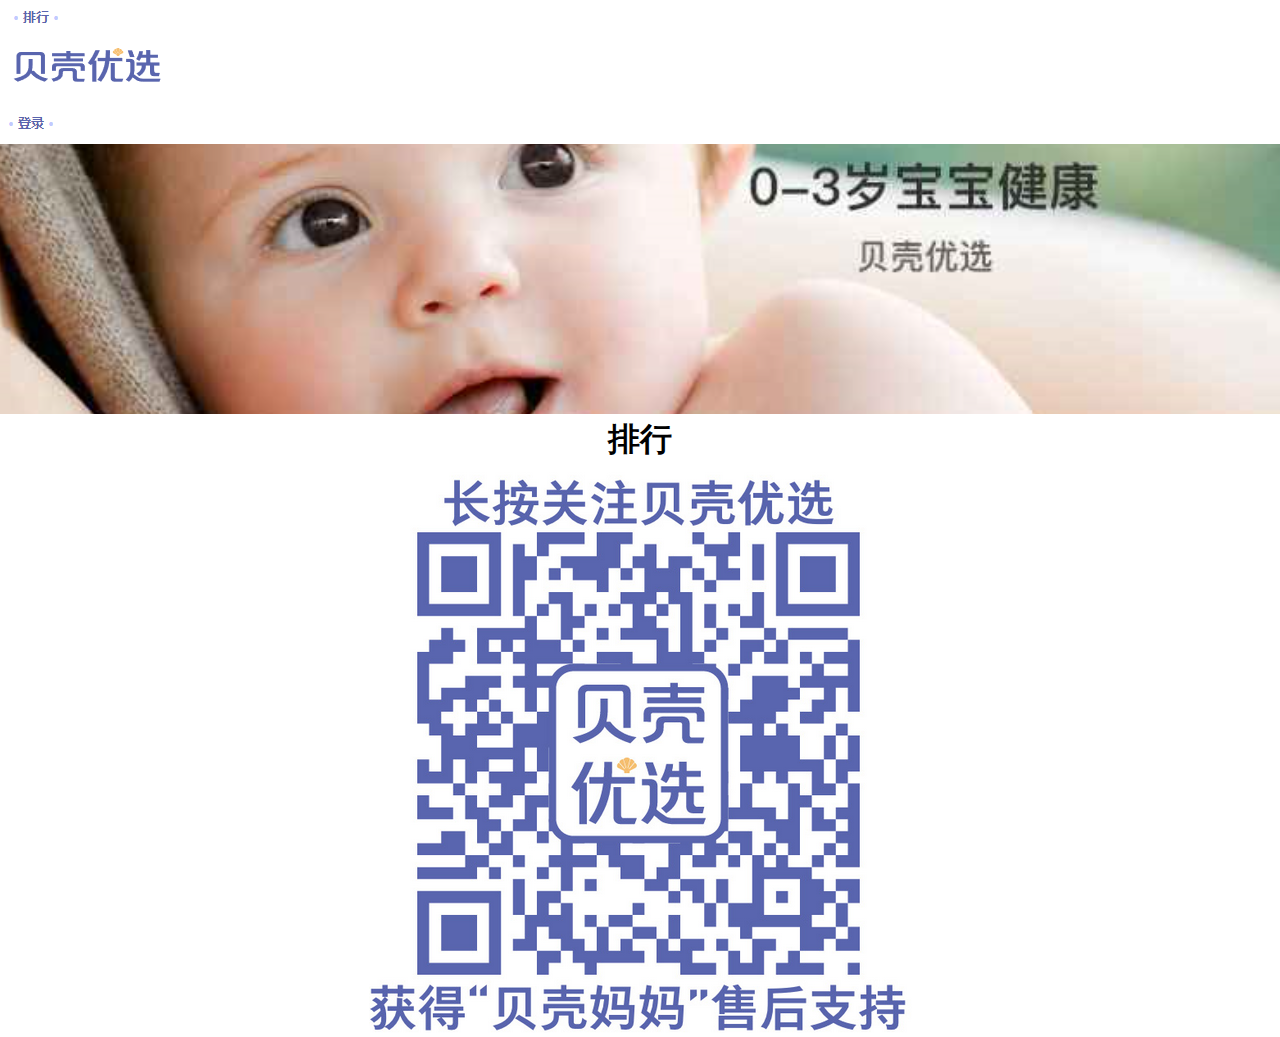
<file: src/main/resources/templates/index.html>
<!DOCTYPE html>
<html xmlns:th="http://www.thymeleaf.org">
<head >
	<meta charset="UTF-8" />
	<title >贝壳优选</title >
	<link rel="stylesheet" href="../static/styles/layout.css" >

</head >
<body >
	<div id="header">
		<ul>
			<li><a href="#"><img src="../static/images/paihang.png"></a></li>
			<li><a href=""><img src="../static/images/logo.png"></a></li>
			<li><a href=""><img src="../static/images/login.png"></a></li>
		</ul>
	</div>
	<div id="main">
		<img src="../static/images/mainImage.png" />
	</div>
	<div id="list">
		<h1 align="center">排行</h1>
	</div>
	<div id="QRCode" align="center">
		<img src="../static/images/qr.png" />
	</div>
</body >
</html >
</file>
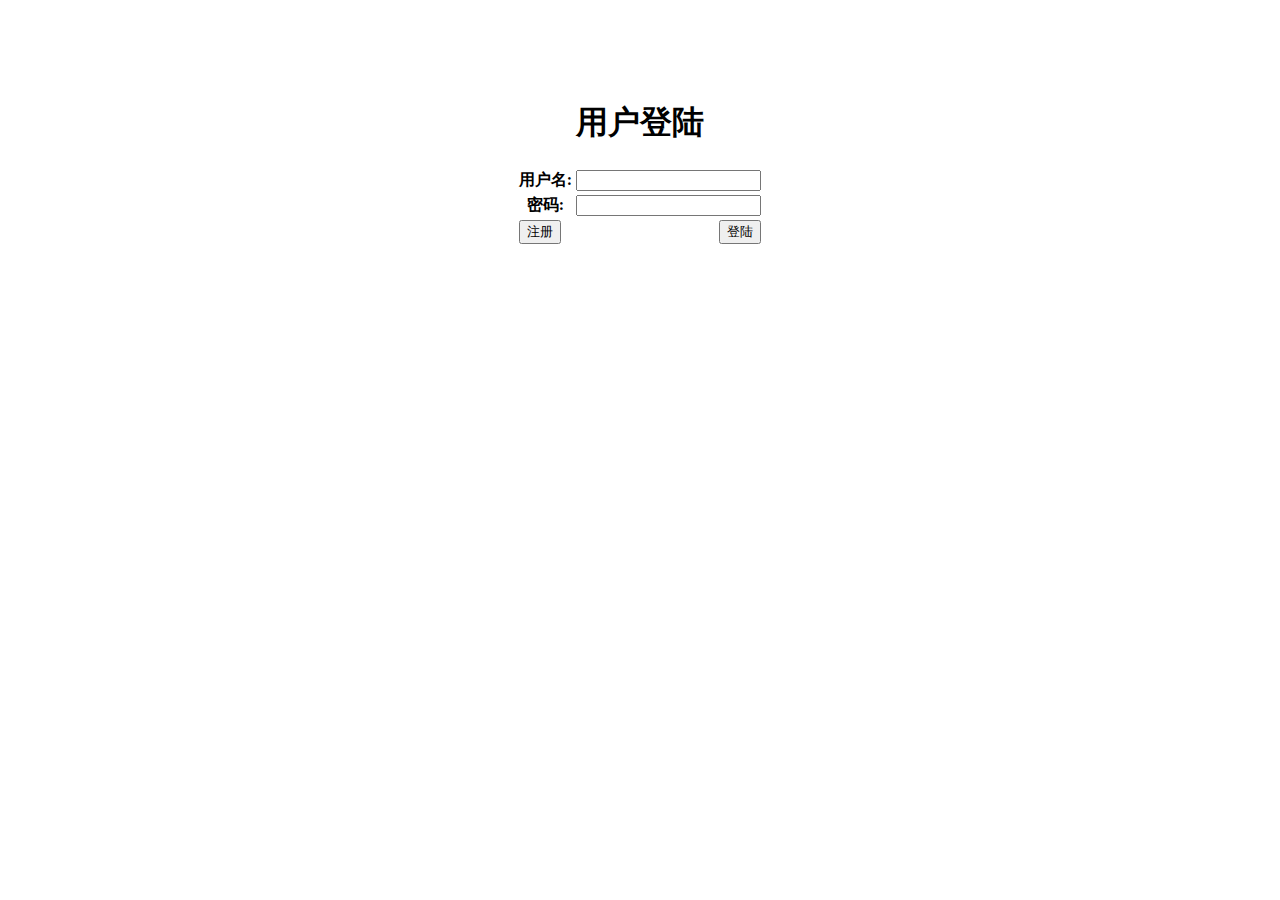
<file: src/main/resources/templates/login.html>
<!DOCTYPE html>
<html lang="en" >
<head >
	<meta charset="UTF-8" />
	<title >登陆</title >
</head >
<body >
<br/>
<br/>
<br/>
<br/>
<h1 align="center">用户登陆</h1>
<form action="#" method="post">
	<table align="center">
		<tr>
			<th>用户名:</th>
			<td><input type="text" name="nickname"/></td>
		</tr>
		<tr>
			<th>密码:</th>
			<td><input type="password" name="password"/></td>
		</tr>
		<tr>
			<td><button>注册</button></td>
			<td align="right"><button>登陆</button></td>
		</tr>
	</table>
</body >
</html >
</file>
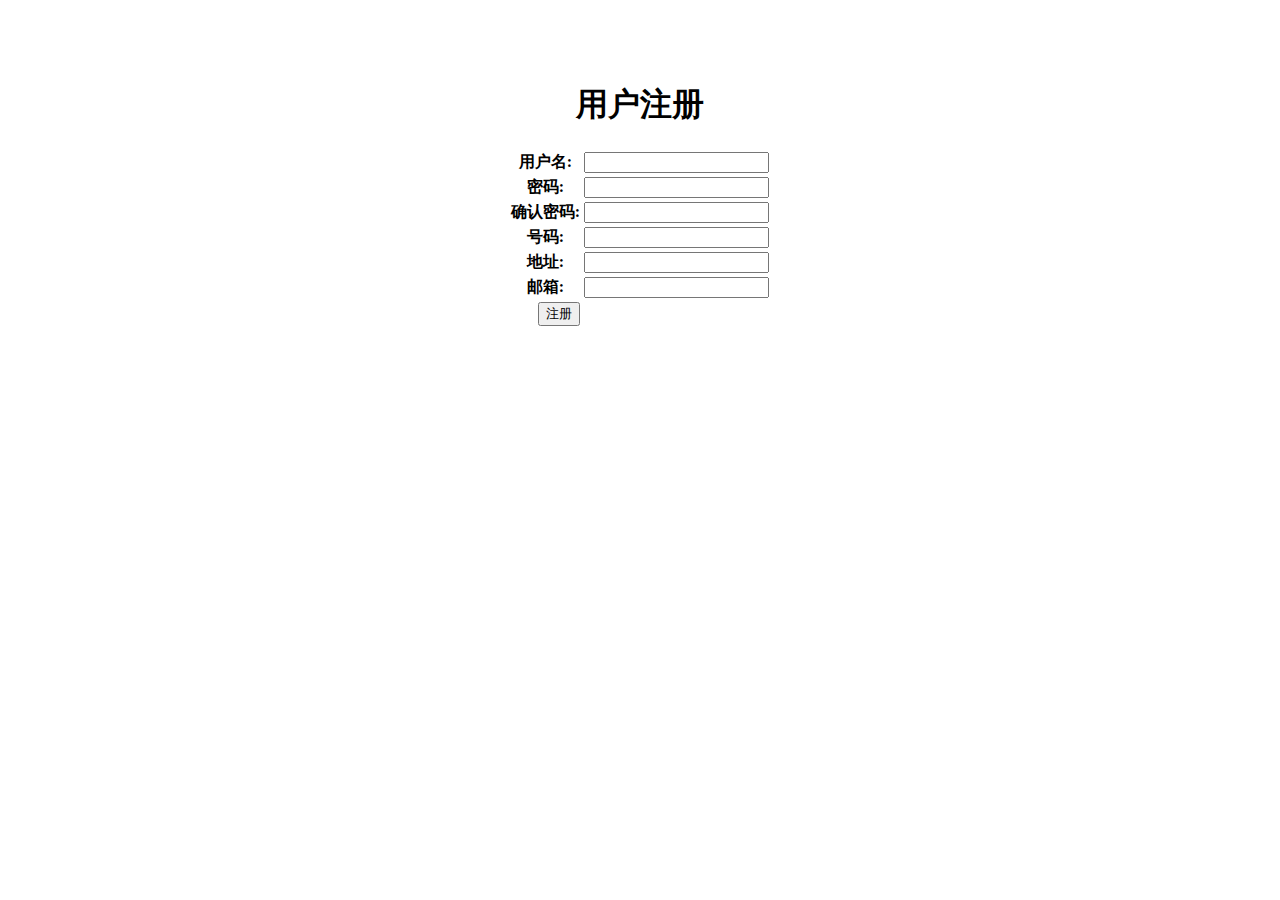
<file: src/main/resources/templates/register.html>
<!DOCTYPE html>
<html lang="en" >
<head >
	<meta charset="UTF-8" />
	<title >注册</title >
</head >
<body >
<div id="container">
	<br/>
	<br/>
	<br/>
	<h1 align="center">用户注册</h1>
	<form action="#" method="post">
		<table align="center">
			<tr>
				<th>用户名:</th>
				<td><input type="text" name="nickname"/></td>
			</tr>
			<tr>
				<th>密码:</th>
				<td><input type="password" name="password"/></td>
			</tr>
			<tr>
				<th>确认密码:</th>
				<td><input type="password" name="repassword"/></td>
			</tr>
			<tr>
				<th>号码:</th>
				<td><input type="text" name="tel"/></td>
			</tr>
			<tr>
				<th>地址:</th>
				<td><input type="text" name="address"/></td>
			</tr>
			<tr>
				<th>邮箱:</th>
				<td><input type="text" name="email"/></td>
			</tr>
			<tr>
				<td align="right"><button>注册</button></td>
			</tr>
		</table>
	</form>
</div>
</body >
</html >
</file>
<file: src/main/resources/static/styles/layout.css>
*{
    padding:0;
    margin:0;
}
body{
}
#header ul{
    display: inline;
    overflow: hidden;
}
#header li{

}
#main{
    background-image: url("../images/mainImage.png");
    background-position: top left;
    background-repeat: no-repeat;
    border-style: solid;
    border-width: 0;
}

h1{
    align-content: center;
}
</file>
